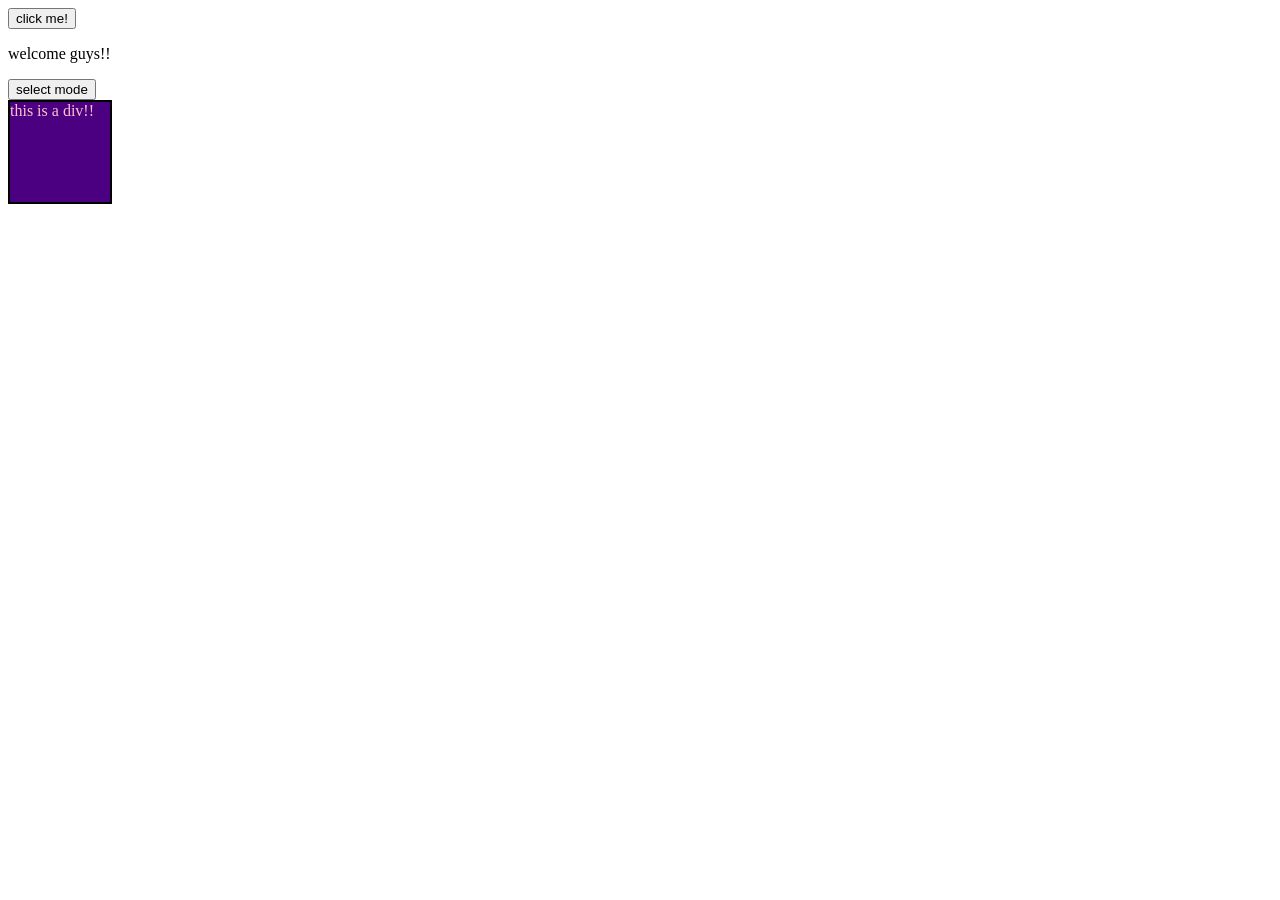
<file: JavaScript/index.html>
<!DOCTYPE html>
<html lang="en">
    <head>
        <meta charset="UTF-8">
        <meta name="viewport" content="'width=device-width, initial-scale=1.0">
        <title>DOM</title>
        <link rel="stylesheet" href="style.css">
    </head>
    <body>
        <button id="btn1">click me!</button>
        <p>welcome guys!!</p>
        <button id="mode">select mode</button>
        <div >this is a div!!</div>
        <script src="script.js"></script>
    </body>
</html>
</file>
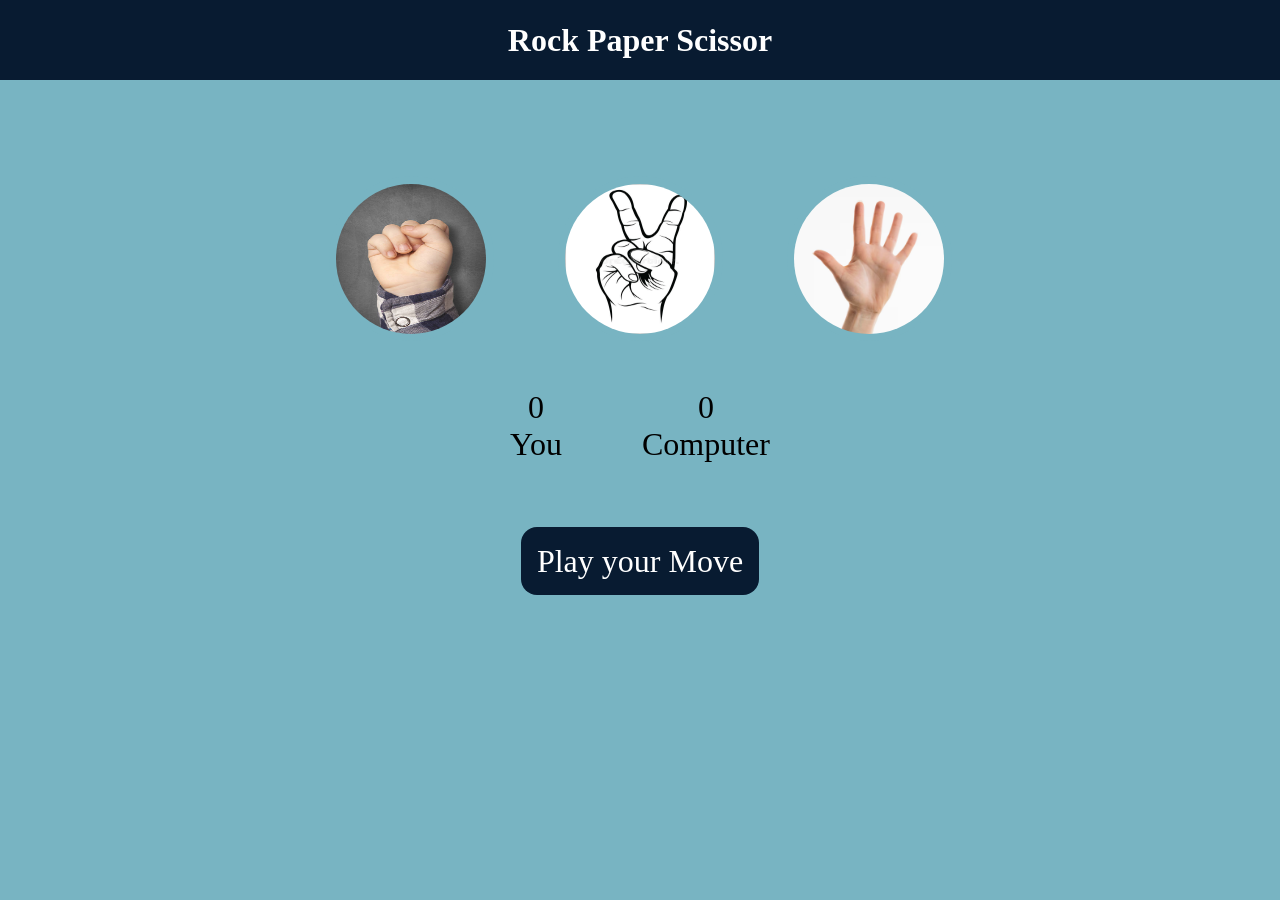
<file: R-P-S/index.html>
<!DOCTYPE html>
<html lang="en">
    <head>
        <meta charset="UTF-8">
        <meta name="viewport" content="width=device-width, initial-scale=1.0">
        <title>Rock Paper Scissor</title>
        <link rel="stylesheet" href="style.css" />
    </head>
    <body>
        <h1>Rock Paper Scissor</h1>
        <div  class="choices">
            <div class="choice" id="rock">
                <img src="rock.jpg">
            </div>
            <div class="choice" id="scissor">
                <img src="scissor.jpg">
            </div>
            <div class="choice" id="paper">
                <img src="paper.jpg">
            </div>
        </div>
        <div class="score-board">
            <div class="score">
                <p id="user">0</p>
                <p>You</p>
            </div>
            <div class="score">
                <p id="comp">0</p>
                <p>Computer</p>
            </div>
        </div>
        <div class="msg-container">
            <p id="msg">Play your Move</p>
        </div>
        <script src="app.js"></script>
    </body>
</html>
</file>
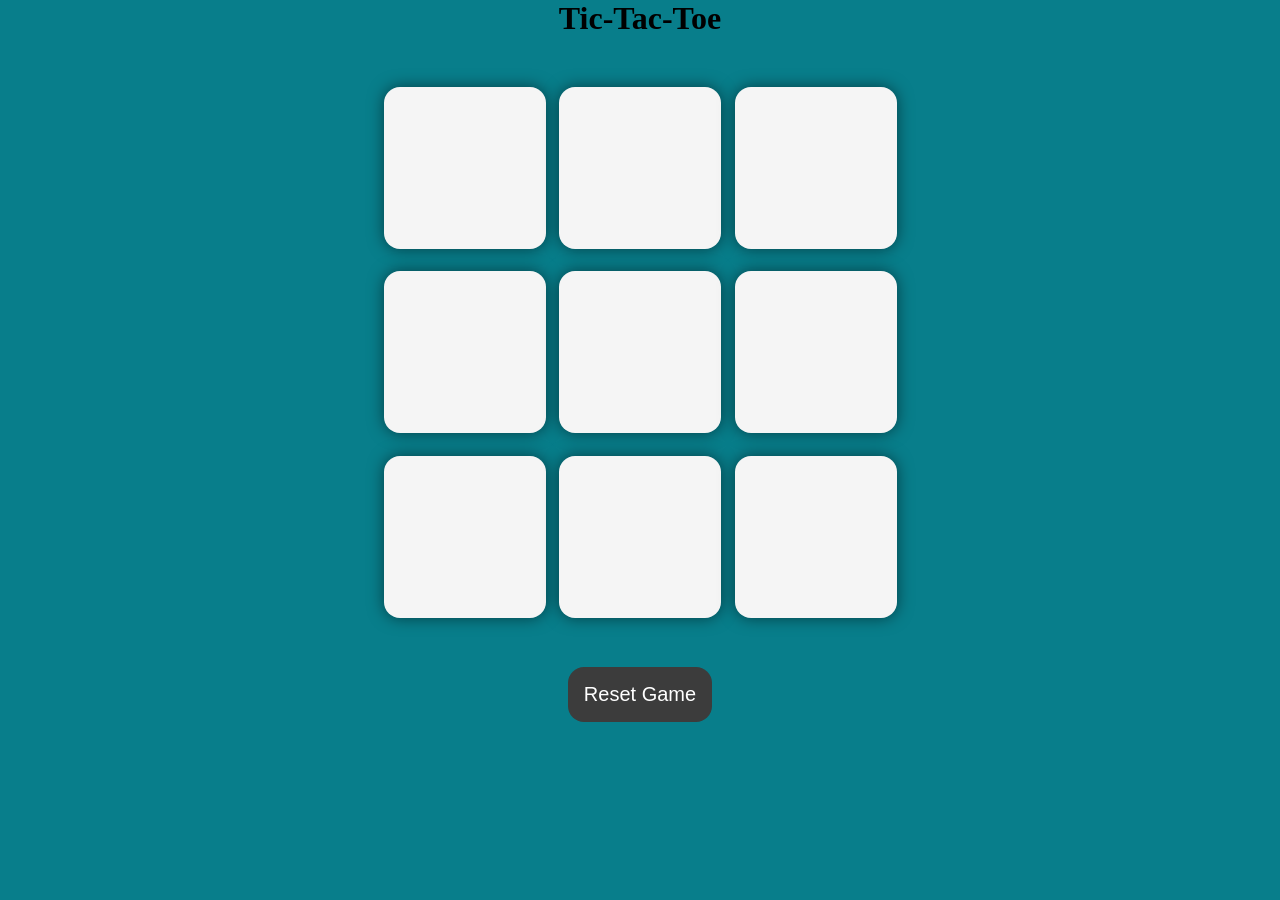
<file: tic tac toe/index.html>
<!DOCTYPE html>
<html lang="en">
    <head>
        <meta charset="UTF-8">
        <meta name="viewport" content="width=device-width, initial-scale=1.0">
        <title>Tic-Tac-Toe</title>
        <link rel="stylesheet" href="style.css" />
    </head>
    <body>
        <div class="msg-container hide">
            <p id="msg"> Winner</p>
            <button id="new-btn">New Game</button>
        </div>
        <main>
            <h1>Tic-Tac-Toe</h1>
            <div class="container">
            <div class="game">
                <button class="box"></button>
                <button class="box"></button>
                <button class="box"></button>
                <button class="box"></button>
                <button class="box"></button>
                <button class="box"></button>
                <button class="box"></button>
                <button class="box"></button>
                <button class="box"></button>
                </div>
            </div>
            <button id="reset-btn">Reset Game</button>
        </main>
        <script src="app.js"></script>
    </body>
</html>
</file>
<file: JavaScript/style.css>
div{
    height: 100px;
    width: 100px;
    color: pink;
    background-color: indigo;
    border: 2px solid black
}

.dark{
    background-color:black;
    color:white;
}
.light{
    background-color:white;
    color:black;
}
</file>
<file: R-P-S/style.css>
*{
    margin:0;
    padding:0;
    text-align:center;
    background-color:rgb(120, 180, 194);
}

h1{
    background-color:#081b31;
    color: white;
    height: 5rem;
    line-height: 5rem;
}
.choice{
    height:165px;
    width:165px;
    border-radius:50%;
    display:flex;
    justify-content:center;
    align-items: center;
}
.choice:hover{
    cursor:pointer;
    background-color:#081b31;
}
img{
    height:150px;
    width:150px;
    border-radius:50%;
}

.choices{
    display:flex;
    justify-content: center;
    gap:4rem;
    margin-top:6rem;
}
.score-board{
    display:flex;
    justify-content:center;
    align-items: center;
    gap:5rem;
    font-size:2rem;
    margin-top:3rem;
}
#users,#computer{
    font-size:4rem;
}
.msg-container{
    margin-top:5rem;
}
#msg{
    background-color:#081b31;
    color:#ffff;
    font-size:2rem;
    display:inline;
    padding:1rem;
    border-radius:1rem;
}
</file>
<file: tic tac toe/style.css>
*{
    margin: 0;
    padding: 0;
}
body{
    background-color: #087E8B;
    text-align:center;
}
.container{
    height:70vh;
    display: flex;
    justify-content:center;
    align-items: center;
}
.game{
    height: 60vmin;
    width: 60vmin;
    display: flex;
    flex-wrap:wrap;
    justify-content:center;
    align-items: center;
    gap:1.5vmin;
}
.box{
    height:18vmin;
    width:18vmin;
    background-color:#F5F5F5;
    border-radius:1rem;
    border:none;
    box-shadow: 0 0 1rem rgba(0,0,0,0.5);
    font-size: 8vmin;
    color:#3C3C3C
}
#reset-btn{
    padding: 1rem;
    font-size: 1.25rem;
    background-color: #3C3C3C;
    color: white;
    border-radius: 1rem;
    border:none;
}
#new-btn{
    padding: 1rem;
    font-size: 1.25rem;
    background-color: #3C3C3C;
    color: white;
    border-radius: 1rem;
    border:none;
}
#msg{
    color:#ffffc7;
    font-size: 8vmin
}
.msg-continer{
    height: 100vmin;
    display: flex;
    justify-content:center;
    flex-direction: column;
    gap: 4rem;
}
.hide{
    display:none;
}
</file>
